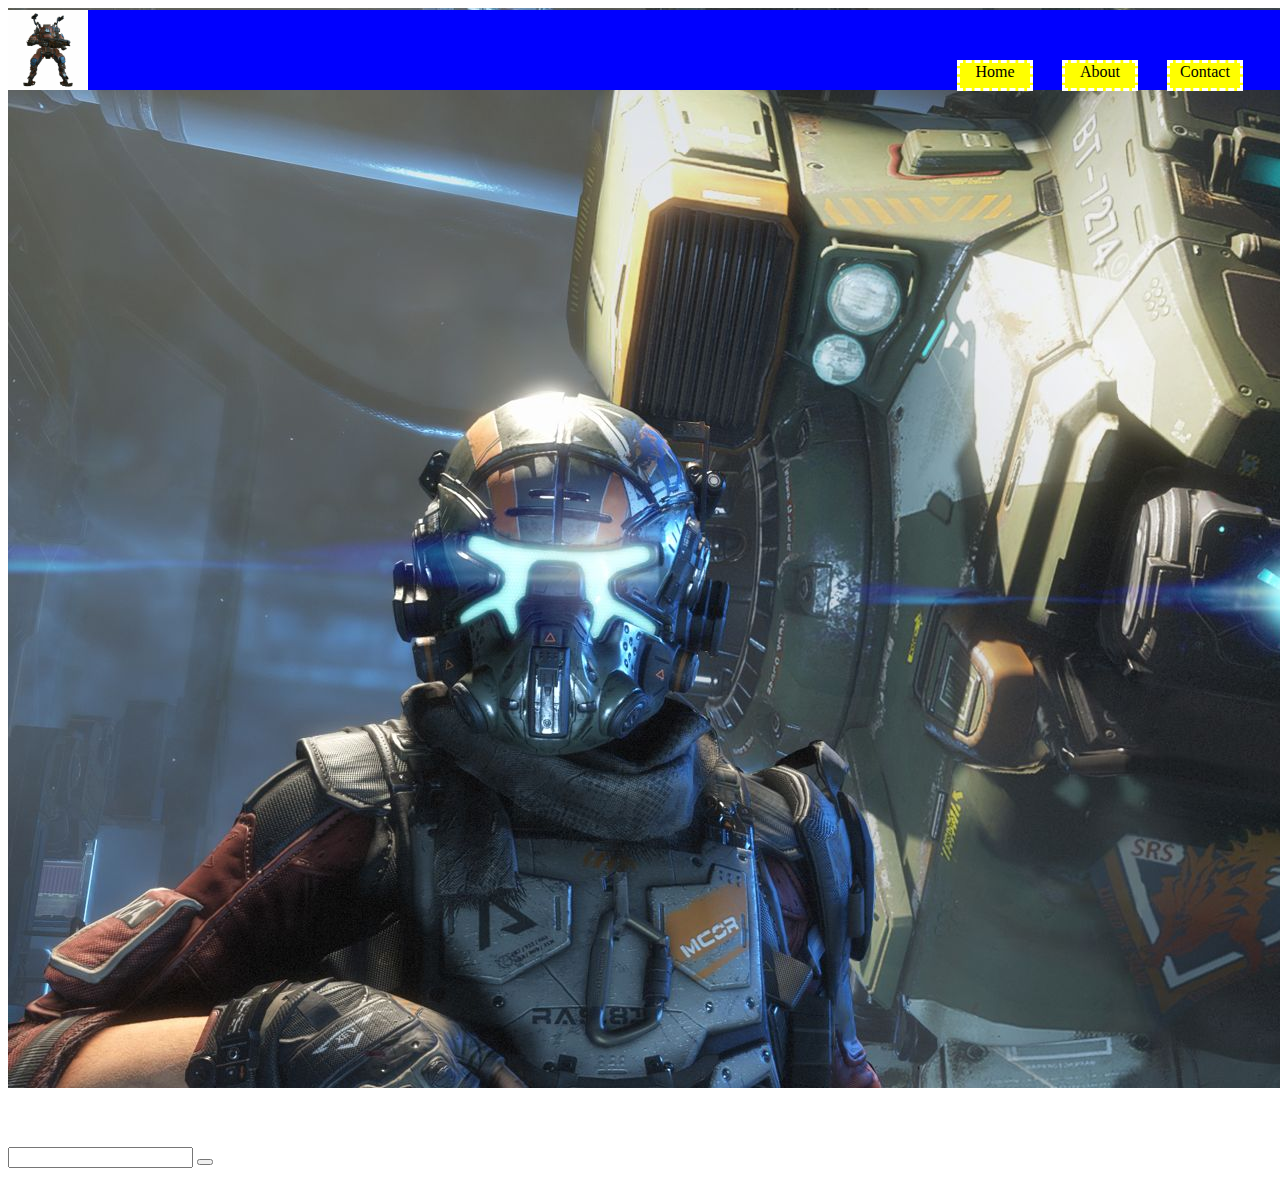
<file: index.html>
<!DOCTYPE html>
<html lang="eng">
    <head>
    
            <meta charset="UTF-8">
            <meta name="description" content="Titanfall guns">
            <meta name="keywords" content="Titanfall, guns, Titans,wall running">
            <meta name="author" content="Daniel rubalcava">
            <meta name="viewport" content="width=device-width, initial-scale=1.0">
            <title>My first project</title>
            <link rel="stylesheet" type="text/css" href="css/styles.css">
    
    </head>
    
    
    <body>
        <header>
            <nav class="nav-bar">
               <a href="https://titanfall.fandom.com/wiki/Monarch"> <img class="logo" src="img/monarch.png" alt="Titanfall logo"/> </a>
                <ul class="nav-list">
                   <a href="index.html"> <li class="list-item">Home</li> </a>
                    <a href="about.html"> <li class="list-item">About</li> </a>
                    <a href="contact.html"> <li class="list-item">Contact</li> </a>
                </ul>
            </nav>
        </header>

        <!-----------------End of NAv--------------------------->
        <main main="main">
            <img class="main-img" src="img/Titanfall-main.jpg" alt="Titanfall logo" />
            <h1></h1>
        </main>
<!-----------------------------------End of Main------------>

<section class="section">
    <div class="section-img">
        <img />
    </div>
    <div class="section-p">
        <p>
            
        </p>
    </div>
</section>
<!-------------------------End of section--------------->

<footer class="footer">
    <div class="footer-input">
        <input />
        <button></button>
    </div>
    <div class="social">

    </div>
    <div class="copy">
        <p></p>
    </div>
</footer>


</body>
</html>
</file>
<file: css/styles.css>
.nav-bar {
    background-color: blue;
    height: 80px;
    width: 100%;
    color: white;
    margin-top: 10px;
    position: fixed;
    top: 0;
    z-index: 2;
}

.logo {
    height: 80px;
}

.nav-list {
    float: right;
    margin-right: 20px;
    margin-top: 50px;
    text-align: center;
}
.nav-list a {
    text-decoration: none;
    color: yellow;
}
.nav-list a :hover {
    color: white;
    font-size: 30px;
}

.list-item {
    border: 3px dashed white;
    text-align: center;
    margin-right: 25px;
    display: inline-block;
    height: 25px;
    width: 70px;
    background-color: yellow;
    color: black;
}
.list-item:hover {
    background-color: #6c84a0;
    color: white;
    width: 100px;
}

.main {
    height: 700px;
    width: 100%;
    margin-top: 80px;
    background-image: url(../img/Titanfall-logo.png);
    background-repeat: no-repeat;
    background-size: cover;
}
.main-img {
    background-image: url(../img/Titanfall-logo.png);
    background-repeat: no-repeat;
}

/*************about style css*************/

.container {
    height: 700px;
    width: 100%;
    margin-top: 200px;
}

.container-box {
    height: 650;
    width: 30%;
    border: 2px solid rgba(37, 71, 166);
    float: left;
    margin-left: 20px;
}

.container-box img {
    height: 300px;
    width: 380px;
}

.container-box p {
    padding: 25px;
}

.about-header {
    background-color: yellow;
    color: midnightblue;
    position: absolute;
    top: 150px;
}

.about-header h2 {
    font-family: Verdana, Geneva, Tahoma, sans-serif;
    font-weight: 700;
    text-align: center;
}

.container-box p {
    padding: 25px;
}





/**************** Contact Styles *********/



.contact-section {
    height: 700px;
    width: 100%;
    background-color: rgba(37, 71, 166, .5);
    position: relative;
    margin-top: 200px;
}

.contact-box {
    height: 600px;
    width: 45%;
    border: 3px solid red;
    position: absolute;


}

.map {
    text-align: center
}

.form {
    right: 50px;
}

.contact-header h2 {
    font-family: "permanent Marker", cursive;
    font-weight: 600;
    text-align: center;
    background-color: yellow;
}
</file>
